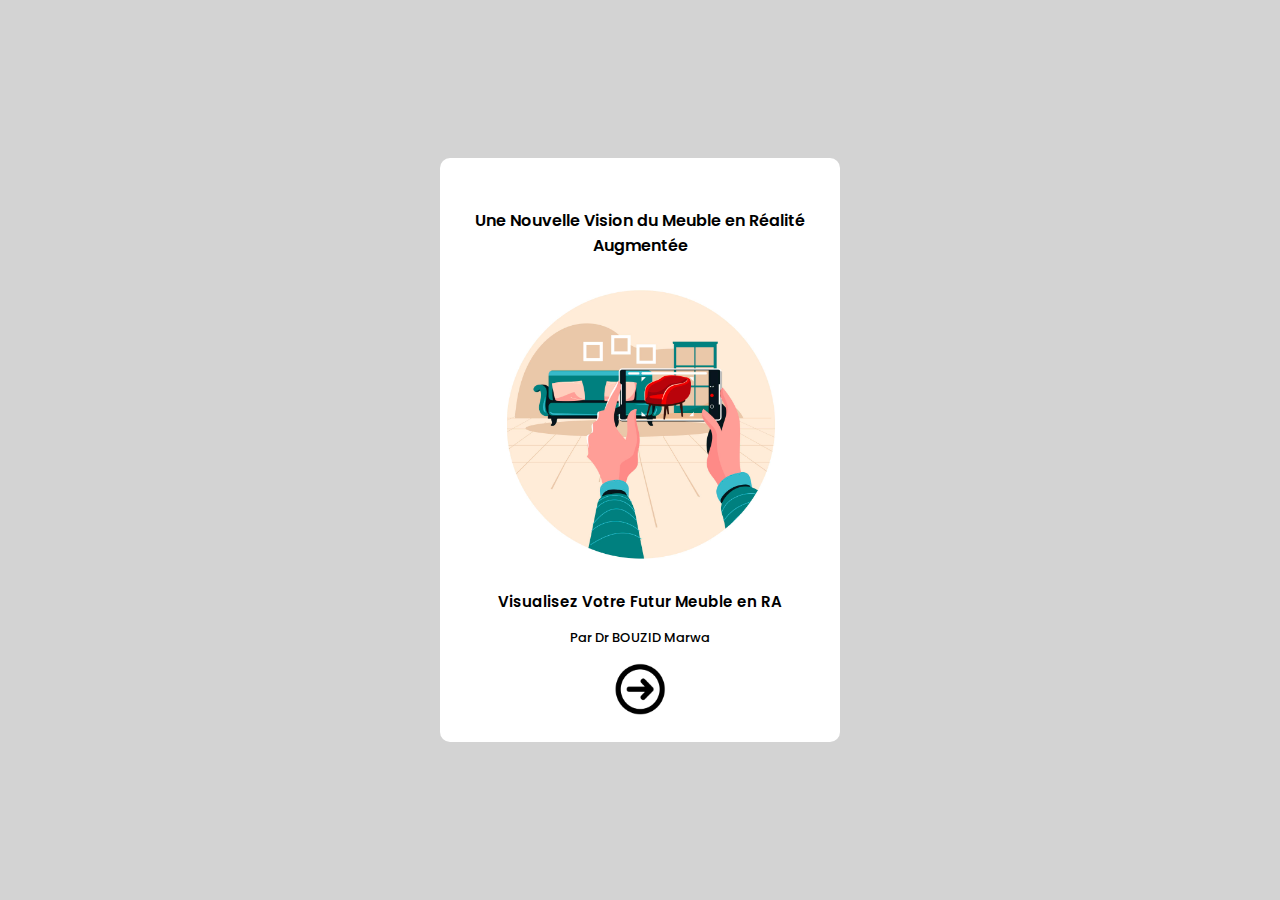
<file: index.html>
<!DOCTYPE html>
<html lang="en">

<head>
    <meta charset="UTF-8">
    <meta name="viewport" content="width=device-width, initial-scale=1.0">
    <link rel="stylesheet" href="style.css">
    <title>Essai en Réalité Augmentée</title>
</head>

<body>
    <div class="container">

        <header>Une Nouvelle Vision du Meuble en Réalité Augmentée</header>
        <img src="./assets/logo2.jpg" alt="Réalité Augmentée">
        <h1>Visualisez Votre Futur Meuble en RA</h1>
        <p>Par Dr BOUZID Marwa </p>
        <a href="./ar/ar.html" target="_blank">
            <img src="./assets/arrow.png" alt="arrow">
        </a>
         
    </div>
</body>
</html>
<script>
  document.addEventListener("DOMContentLoaded", function() {
    let ua = navigator.userAgent.toLowerCase();

    // Allow only Chrome, Canary, Edge (Chromium), Samsung Internet
    let isChrome = ua.includes("chrome") && !ua.includes("edg") && !ua.includes("samsung");
    let isCanary = ua.includes("chrome") && ua.includes("canary");
    let isEdge = ua.includes("edg"); // Chromium Edge
    let isSamsung = ua.includes("samsungbrowser");

    if (!(isChrome || isCanary || isEdge || isSamsung)) {
      // Create popup
      let popup = document.createElement("div");
      popup.innerHTML = `
        <div id="ar-popup" style="
          position: fixed;
          top: 0; left: 0; right: 0; bottom: 0;
          background: rgba(0,0,0,0.6);
          display: flex; justify-content: center; align-items: center;
          z-index: 9999;">
          <div style="
            background: #fff;
            padding: 20px;
            max-width: 380px;
            text-align: center;
            border-radius: 12px;
            box-shadow: 0 4px 12px rgba(0,0,0,0.3);">
            
            <h2 style="margin-bottom: 10px; font-size: 18px;">⚠️ Réalité augmentée non prise en charge</h2>
            <p style="margin-bottom: 15px; font-size: 15px;">
              Votre navigateur actuel ne supporte pas encore la Réalité Augmentée.<br><br>
              Pour une meilleure expérience, veuillez utiliser <b>Google Chrome</b>.
            </p>
            <button id="close-ar-popup" style="
              padding: 8px 16px;
              background: #007bff;
              color: white;
              border: none;
              border-radius: 8px;
              cursor: pointer;">
              OK, j'ai compris
            </button>
          </div>
        </div>
      `;
      document.body.appendChild(popup);

      // Close button
      document.getElementById("close-ar-popup").addEventListener("click", function() {
        document.getElementById("ar-popup").remove();
      });
    }
  });
</script>
</file>
<file: style.css>
@import url("https://fonts.googleapis.com/css2?family=Poppins:wght@200;300;500;600;700&display=swap");

* {
  margin: 0;
  padding: 0;
  outline: none;
  font-family: "Poppins", sans-serif;
}

body {
  display: flex;
  align-items: center;
  justify-content: center;
  min-height: 100vh;
  background: lightgrey;
}

.container {
  width: 330px;
  background: #fff;
  border-radius: 10px;
  text-align: center;
  padding: 50px 35px 10px 35px;
}

img{
    width: 300px;
    margin: 0 0 10px 0;
}

.container header {
  font-size: 16px;
  font-weight: 600;
  margin: 0 0 15px 0;
}

h1{
    font-size: 15px;
    font-weight: 600;
    margin: 0 0 15px 0;
}

p{
    font-size: 13px;
    font-weight: 500;
    margin: 0 0 15px 0;
}

a img{
    width: 60px;
}

@media screen and (max-width: 800px) {

    .container {
        width: 330px;
        background: #fff;
        border-radius: 10px;
        text-align: center;
        padding: 40px 20px 10px 20px;
      }
      
      img{
          width: 150px;
          margin: 0 0 10px 0;
      }
      
      .container header {
        font-size: 14px;
        font-weight: 600;
        margin: 0 0 10px 0;
      }
      
      h1{
          font-size: 13px;
          font-weight: 600;
          margin: 0 0 10px 0;
      }
      
      p{
          font-size: 13px;
          font-weight: 500;
          margin: 0 0 10px 0;
      }
      
      a img{
          width: 40px;
      }
    
}

@media screen and (max-width: 400px) {

    .container {
        width: 270px;
        background: #fff;
        border-radius: 10px;
        text-align: center;
        padding: 40px 20px 10px 20px;
        margin: 15px;
      }
      
      img{
          width: 150px;
          margin: 0 0 10px 0;
      }
      
      .container header {
        font-size: 12px;
        font-weight: 600;
        margin: 0 0 10px 0;
      }
      
      h1{
          font-size: 11px;
          font-weight: 600;
          margin: 0 0 10px 0;
      }
      
      p{
          font-size: 8px;
          font-weight: 600;
          margin: 0 0 10px 0;
      }
      
      a img{
          width: 50px;
      }
    
}
</file>
